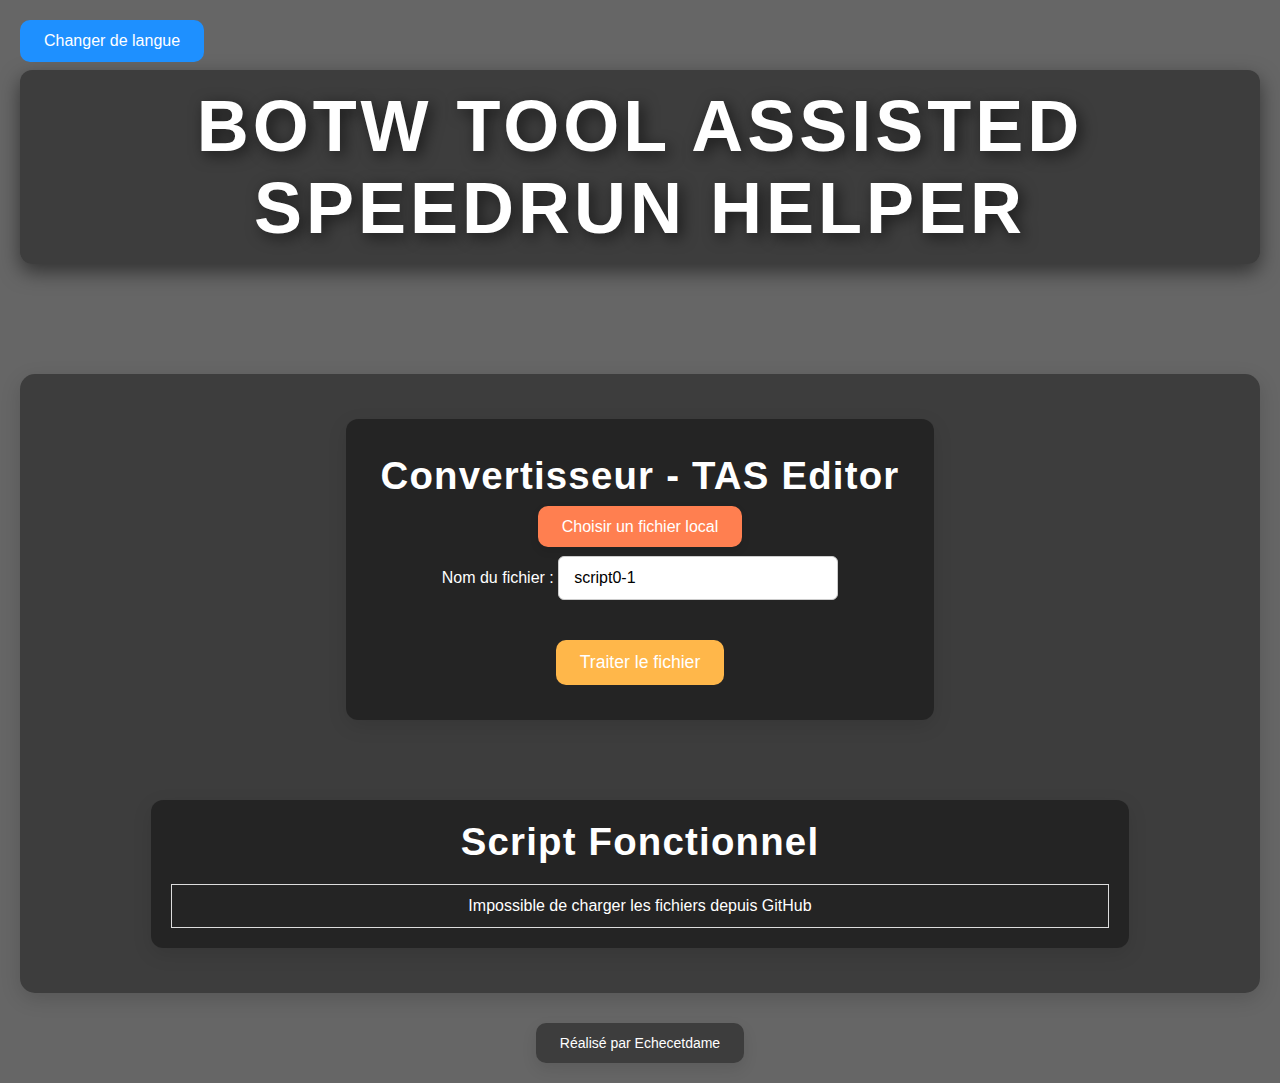
<file: index.html>
<!DOCTYPE html>
<html lang="fr">

<head>
    <meta charset="UTF-8">
    <meta name="viewport" content="width=device-width, initial-scale=1.0">
    <title>BOTW TAS Helper</title>
    <link rel="stylesheet" href="styles.css">
</head>

<body>
    <h1>BOTW Tool Assisted Speedrun Helper</h1>

    <button id="langButton">Changer de langue</button>

    <div class="main-container">
        <div class="convert-container">
            <h2 id="title">Convertisseur - TAS Editor</h2>
            <label for="fileInput" class="file-upload-label" id="chooseFileText">Choisir un fichier local</label>
            <input type="file" id="fileInput" accept=".txt" style="display: none;">

            <div class="file-name-input">
                <label for="fileNameInput" id="fileNameLabel">Nom du fichier :</label>
                <input type="text" id="fileNameInput" value="script0-1">
            </div>

            <div id="fileInfo" class="file-info" style="display: none;">Aucun fichier sélectionné.</div>
            <div id="lineCount" class="file-info" style="display: none;"></div>

            <button id="processButton" class="download-button">Traiter le fichier</button>

            <div class="progress-bar" id="progressBar">
                <div class="progress-bar-inner" id="progressBarInner">0%</div>
            </div>

            <a id="downloadLink" style="display: none;" class="download-button">Télécharger le fichier nettoyé</a>
        </div>

        <div class="table-container">
            <h2 id="scriptTitle">Script Fonctionnel</h2>
            <table id="fileTable">
                <thead>
                    <tr>
                        <th>Nom</th>
                        <th>Pseudo</th>
                        <th>Segment</th>
                        <th>Temps</th>
                        <th>Information</th>
                        <th>Poids (Ko)</th>
                        <th>Télécharger</th>
                    </tr>
                </thead>
                <tbody>
                    <!-- Les fichiers seront insérés ici -->
                </tbody>
            </table>
        </div>
    </div>

    <footer>
        Réalisé par Echecetdame
    </footer>

    <script src="scripts.js"></script>
</body>

</html>
</file>
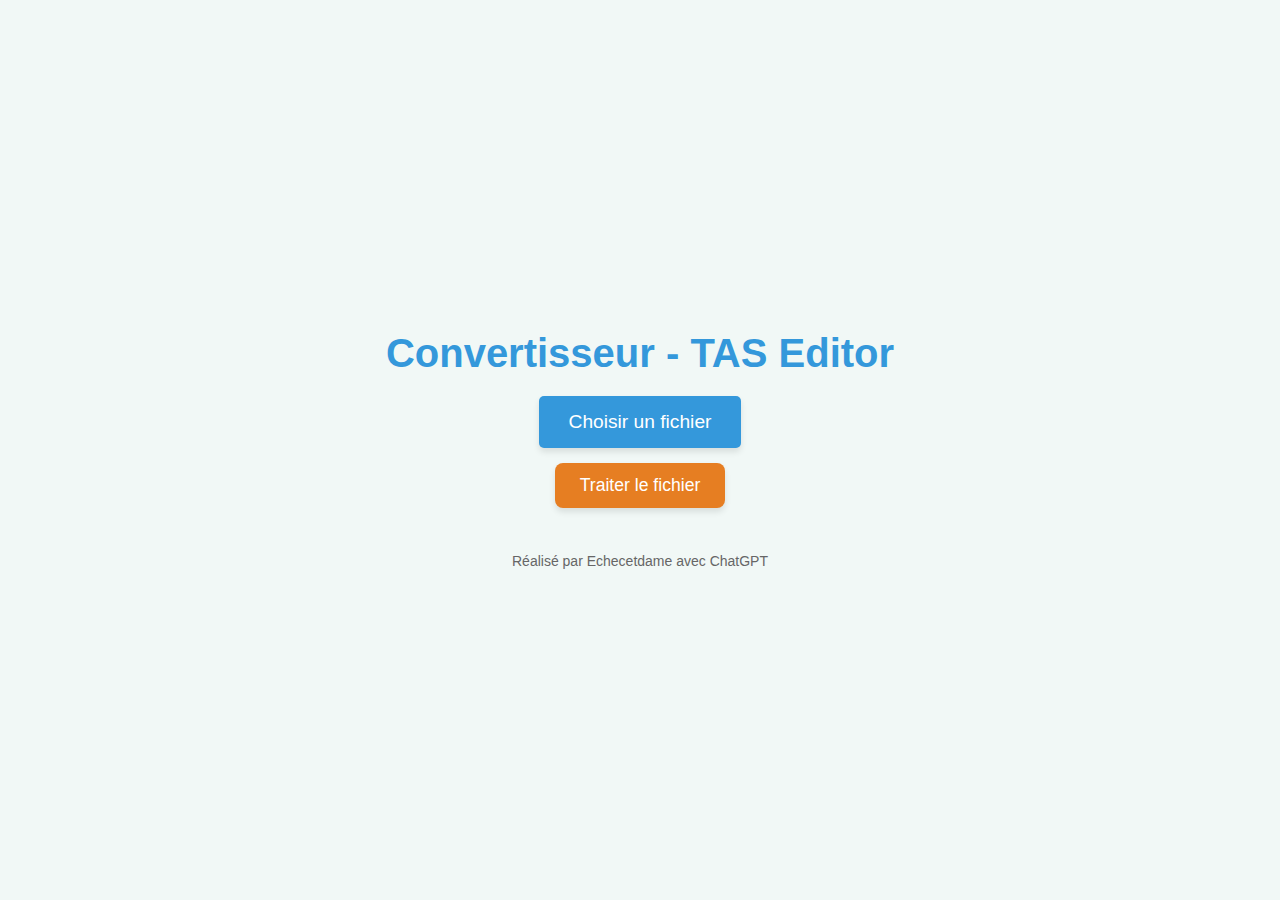
<file: Convertisseur - TAS Editor.html>
<!DOCTYPE html>
<html lang="fr">

<head>
    <meta charset="UTF-8">
    <meta name="viewport" content="width=device-width, initial-scale=1.0">
    <title>Convertisseur - TAS Editor</title>
    <style>
        * {
            margin: 0;
            padding: 0;
            box-sizing: border-box;
        }

        body {
            font-family: 'Segoe UI', Tahoma, Geneva, Verdana, sans-serif;
            background-color: #f1f8f6;
            color: #333;
            display: flex;
            flex-direction: column;
            align-items: center;
            justify-content: center;
            height: 100vh;
            padding: 20px;
        }

        h1 {
            color: #3498db; /* Bleu moderne */
            font-size: 2.5rem;
            margin-bottom: 20px;
            text-align: center;
        }

        input[type="file"] {
            display: none;
        }

        .file-upload-label {
            background-color: #3498db; /* Bleu clair */
            color: white;
            font-size: 1.2rem;
            padding: 15px 30px;
            border-radius: 5px;
            cursor: pointer;
            box-shadow: 0 4px 6px rgba(0, 0, 0, 0.1);
            transition: background-color 0.3s ease, transform 0.2s ease;
        }

        .file-upload-label:hover {
            background-color: #2980b9; /* Bleu plus foncé au survol */
            transform: translateY(-3px);
        }

        .file-info {
            color: #7f8c8d;
            font-size: 1rem;
            margin-top: 10px;
            text-align: center;
        }

        button {
            background-color: #e67e22; /* Orange */
            color: white;
            border: none;
            padding: 12px 25px;
            font-size: 1.1rem;
            margin: 15px 0;
            cursor: pointer;
            border-radius: 8px;
            box-shadow: 0 4px 6px rgba(0, 0, 0, 0.1);
            transition: background-color 0.3s ease, transform 0.2s ease;
        }

        button:hover {
            background-color: #d35400; /* Orange plus foncé au survol */
            transform: translateY(-3px);
        }

        .progress-bar {
            width: 100%;
            background-color: #ddd;
            border-radius: 8px;
            margin: 20px 0;
            display: none;
        }

        .progress-bar-inner {
            height: 25px;
            width: 0%;
            background-color: #2ecc71; /* Vert */
            text-align: center;
            line-height: 25px;
            color: white;
            border-radius: 8px;
            transition: width 0.5s ease;
        }

        a {
            color: #3498db;
            text-decoration: none;
            font-weight: bold;
            font-size: 1.1rem;
            margin-top: 20px;
            text-align: center;
            display: block;
        }

        a:hover {
            text-decoration: underline;
        }

        footer {
            margin-top: 30px;
            font-size: 14px;
            color: #666;
            text-align: center;
        }
    </style>
</head>

<body>
    <h1>Convertisseur - TAS Editor</h1>
    <label for="fileInput" class="file-upload-label">Choisir un fichier</label>
    <input type="file" id="fileInput" accept=".txt">
    <div id="fileInfo" class="file-info" style="display: none;">Aucun fichier sélectionné.</div>
    <button id="processButton">Traiter le fichier</button>
    <div class="progress-bar" id="progressBar">
        <div class="progress-bar-inner" id="progressBarInner">0%</div>
    </div>
    <a id="downloadLink" style="display: none;">Télécharger le fichier nettoyé</a>

    <footer>
        Réalisé par Echecetdame avec ChatGPT
    </footer>

    <script>
        const fileInput = document.getElementById('fileInput');
        const fileInfo = document.getElementById('fileInfo');
        const processButton = document.getElementById('processButton');
        const progressBar = document.getElementById('progressBar');
        const progressBarInner = document.getElementById('progressBarInner');
        const downloadLink = document.getElementById('downloadLink');

        // Afficher le nom du fichier sélectionné et son poids
        fileInput.addEventListener('change', () => {
            const file = fileInput.files[0];
            if (file) {
                const fileSize = (file.size / 1024).toFixed(2); // Taille du fichier en Ko
                fileInfo.textContent = `Fichier sélectionné : ${file.name} (${fileSize} Ko)`;
                fileInfo.style.display = 'block';
            } else {
                fileInfo.textContent = 'Aucun fichier sélectionné.';
                fileInfo.style.display = 'none';
            }
        });

        processButton.addEventListener('click', () => {
            if (!fileInput.files.length) {
                alert('Veuillez sélectionner un fichier !');
                return;
            }

            progressBar.style.display = 'block';
            progressBarInner.style.width = '0%';
            progressBarInner.textContent = '0%';

            const file = fileInput.files[0];
            const reader = new FileReader();

            reader.onloadstart = function () {
                progressBarInner.style.width = '10%';
                progressBarInner.textContent = '10%';
            };

            reader.onload = function (event) {
                const content = event.target.result;
                // Supprimer KEY_SL et KEY_SR
                const cleanedContent = content.replace(/KEY_SL;?/g, '').replace(/KEY_SR;?/g, '');

                // Créer un fichier téléchargeable
                const blob = new Blob([cleanedContent], { type: 'text/plain' });
                const url = URL.createObjectURL(blob);

                downloadLink.href = url;
                downloadLink.download = 'script0-1.txt';
                downloadLink.textContent = 'Télécharger le fichier nettoyé';
                downloadLink.style.display = 'inline';

                progressBarInner.style.width = '100%';
                progressBarInner.textContent = '100%';
            };

            reader.onprogress = function (event) {
                if (event.lengthComputable) {
                    const percentLoaded = Math.round((event.loaded / event.total) * 100);
                    progressBarInner.style.width = percentLoaded + '%';
                    progressBarInner.textContent = percentLoaded + '%';
                }
            };

            reader.readAsText(file);
        });
    </script>
</body>

</html>
</file>
<file: styles.css>
* {
            margin: 0;
            padding: 0;
            box-sizing: border-box;
        }

        body {
            font-family: 'Roboto', sans-serif;
            color: #333;
            display: flex;
            flex-direction: column;
            align-items: center;
            padding: 20px;
            background-image: url('https://pbs.twimg.com/media/Ddkr-pcU0AAqMIl.jpg:large'); /* Remplace cette URL par le lien de l'image de fond */
            background-size: cover;
            background-position: center;
            background-attachment: fixed;
            position: relative; /* Nécessaire pour positionner l'élément de superposition */
        }

        /* Ajout d'une superposition sombre */
        body::before {
            content: '';
            position: absolute;
            top: 0;
            left: 0;
            width: 100%;
            height: 100%;
            background-color: rgba(0, 0, 0, 0.6); /* Ombre noire avec opacité de 60% */
            z-index: -1; /* Met l'overlay derrière le contenu de la page */
        }

        /* Titre principal imposant */
        h1 {
            color: #ffffff; /* Texte en blanc pour plus de contraste */
            font-size: 4.5rem; /* Augmenter la taille du texte */
            font-weight: 700;
            margin-bottom: 10px;
            text-align: center;
            text-transform: uppercase;
            letter-spacing: 4px; /* Espacement des lettres pour un effet plus aéré */
            text-shadow: 4px 4px 15px rgba(0, 0, 0, 0.6); /* Ombre plus nette pour un meilleur contraste */
            margin-top: 50px; /* Un peu plus d'espace en haut */
            background-color: rgba(0, 0, 0, 0.4); /* Fond noir semi-transparent */
            padding: 15px 40px; /* Plus d'espace autour du titre */
            border-radius: 12px; /* Coins arrondis pour un effet plus doux */
            box-shadow: 0 8px 20px rgba(0, 0, 0, 0.5); /* Ombre plus marquée */
            transition: transform 0.3s ease-in-out; /* Animation au survol */
        }

        h1:hover {
            transform: translateY(-5px); /* Effet de survol, soulèvement du titre */
        }

        /* Nouveau style pour le bouton de langue */
        #langButton {
            position: absolute; /* Position absolue à l'intérieur du conteneur */
            top: 20px; /* À 20px du haut de .main-container */
            left: 20px; /* À 20px du bord gauche de .main-container */
            background-color: #1e90ff; /* Couleur bleue */
            color: white;
            padding: 12px 24px;
            border-radius: 10px;
            cursor: pointer;
            font-size: 1rem;
            transition: background-color 0.3s ease, transform 0.2s ease;
            border: none;
            z-index: 10; /* Il doit être au-dessus des autres éléments dans .main-container */
        }

        #langButton:hover {
            background-color: #4682b4; /* Couleur bleue plus foncée au survol */
            transform: translateY(-3px); /* Effet de soulèvement au survol */
        }

        #fileNameLabel {
    color: white;
}

#fileInfo,
#lineCount {
    color: white; /* Texte en blanc */
}

.yellow-text {
    color: yellow; /* Applique la couleur jaune aux chiffres et aux unités Ko */
}

        /* Conteneur principal */
        .main-container {
            width: 100%;
            display: flex;
            flex-direction: column;
            align-items: center;
            margin-top: 100px; /* Espace pour ne pas être caché par le bouton */
            border-radius: 15px;
            padding: 45px;
            background-color: rgba(0, 0, 0, 0.4);
            box-shadow: 0 6px 20px rgba(0, 0, 0, 0.15);
        }   

        /* Style du titre des sections secondaires */
        h2 {
            color: #ffffff;
            font-size: 2.4rem;
            font-weight: 700;
            margin-bottom: 20px;
            text-align: center;
            text-transform: capitalize;
            letter-spacing: 1.2px;
            transition: color 0.3s ease;
        }

        h2:hover {
            color: #ffcc00;
        }

        /* Style du conteneur du convertisseur */
        .convert-container {
            text-align: center;
            padding: 35px;
            background-color: rgba(0, 0, 0, 0.4);
            border-radius: 12px;
            box-shadow: 0 6px 20px rgba(0, 0, 0, 0.1);
            margin-bottom: 40px;
        }

        /* Style du bouton "Traiter" */
        #processButton {
            background-color: #ffb74a;
            color: white;
            padding: 12px 24px;
            border-radius: 10px;
            cursor: pointer;
            transition: background-color 0.3s ease, transform 0.2s ease;
            border: none;
            font-size: 1.1rem;
            margin-top: 20px;
        }

        #processButton:hover {
            background-color: #ff9800;
            transform: translateY(-3px);
        }

        /* Style des boutons */
        .download-button {
            background-color: #58a6b8;
            color: white;
            padding: 12px 24px;
            border-radius: 10px;
            text-decoration: none;
            font-size: 1.1rem;
            cursor: pointer;
            transition: background-color 0.3s ease, transform 0.2s ease;
            margin-top: 20px;
            display: inline-block;
        }

        .download-button:hover {
            background-color: #3e7a7a;
            transform: translateY(-3px);
        }

        /* Style du label pour choisir un fichier local */
        .file-upload-label {
            background-color: #ff7f50;
            color: white;
            font-size: 1rem;
            padding: 12px 24px;
            border-radius: 10px;
            cursor: pointer;
            box-shadow: 0 4px 8px rgba(0, 0, 0, 0.1);
            transition: background-color 0.3s ease, transform 0.2s ease;
            margin-bottom: 20px;
        }

        .file-upload-label:hover {
            background-color: #e06e4b;
            transform: translateY(-3px);
        }

        /* Style de l'input du nom du fichier */
        .file-name-input {
            margin-top: 20px;
            margin-bottom: 20px;
        }

        .file-name-input input {
            font-size: 1rem;
            padding: 12px 15px;
            border-radius: 6px;
            border: 1px solid #ccc;
            width: 280px;
            transition: border-color 0.3s ease;
        }

        .file-name-input input:focus {
            border-color: #58a6b8;
        }

        /* Style de la barre de progression */
        .progress-bar {
            width: 100%;
            background-color: #ddd;
            border-radius: 8px;
            margin: 20px 0;
            display: none;
        }

        .progress-bar-inner {
            height: 25px;
            width: 0%;
            background-color: #3dba8f;
            text-align: center;
            line-height: 25px;
            color: white;
            border-radius: 8px;
            transition: width 0.5s ease;
        }

        /* Style du tableau avec cadre */
        .table-container {
            width: 85%;
            margin-top: 40px;
            padding: 20px;
            background-color: rgba(0, 0, 0, 0.4);
            border-radius: 12px;
            box-shadow: 0 6px 20px rgba(0, 0, 0, 0.1);
        }

        table {
            color: rgb(255, 255, 255);
            width: 100%;
            margin-top: 20px;
            border-collapse: collapse;
            text-align: center;
        }

        table,
        th,
        td {
            border: 1px solid #ddd;
        }

        th,
        td {
            padding: 12px;
        }

        th {
            background-color: #58a6b8;
            color: white;
        }

        td {
            color: #ffffff;
        }

        /* Footer */
        footer {
            margin-top: 30px;
            font-size: 14px;
            color: #ffffff;
            text-align: center;
            background-color: rgba(0, 0, 0, 0.4);
            padding: 12px 24px;
            border-radius: 10px;
            box-shadow: 0 6px 15px rgba(0, 0, 0, 0.1);
        }
</file>
